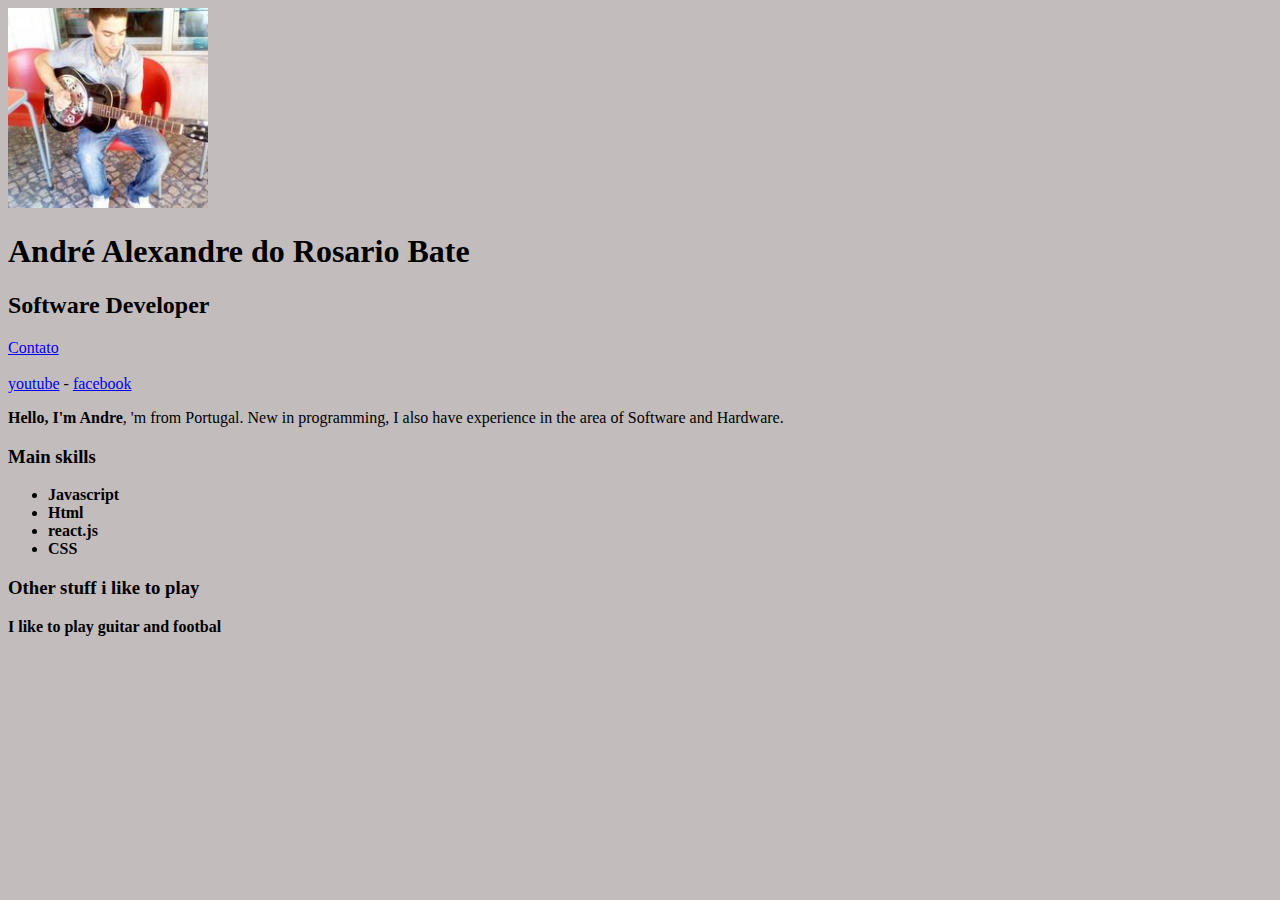
<file: AULA 1 CSS/index.html>
<!DOCTYPE html>
<html lang="pt">

    <head>
        <meta charset="UTF-8">
        <meta http-equiv="X-UA-Compatible" content="IE=edge">
        <meta name="viewport" content="width=device-width, initial-scale=1.0">
        <title>André bate</title>
        <link rel="stylesheet" href="style.css">
    </head>

    <body>
        
    
        <img src="rosario.jpg" width="200" alt="foto:canal">
            
        <h1>André Alexandre do Rosario Bate</h1>
            
        <h2> Software Developer </h2>

        <a href="contato.html">Contato</a>
        <br></br>
        <a href="https://www.youtube.com/channel/UCJ4lYQbU58o4QaOXdwckhJA"target="_blank">youtube</a>
        -
        <a href="https://www.facebook.com/andrealexandre.bate/photos"target="_blank">facebook</a>

        <p> 
            <strong>Hello, I'm Andre</strong>, 'm from Portugal. New in programming, I also have experience in the area of ​​Software and Hardware.
        </p>

        <h3><strong>Main skills</strong></h3>

        <ul>
            <li><b>Javascript</b></li>
            <li><b>Html</b></li>
            <li><b>react.js</b></li>
            <li><b>CSS</b></li>
        </ul>


        <h3> Other stuff i like to play </h3>

        <p> 
            <strong>I like to play guitar and footbal</strong>
        </p>

    </body>

</html>
</file>
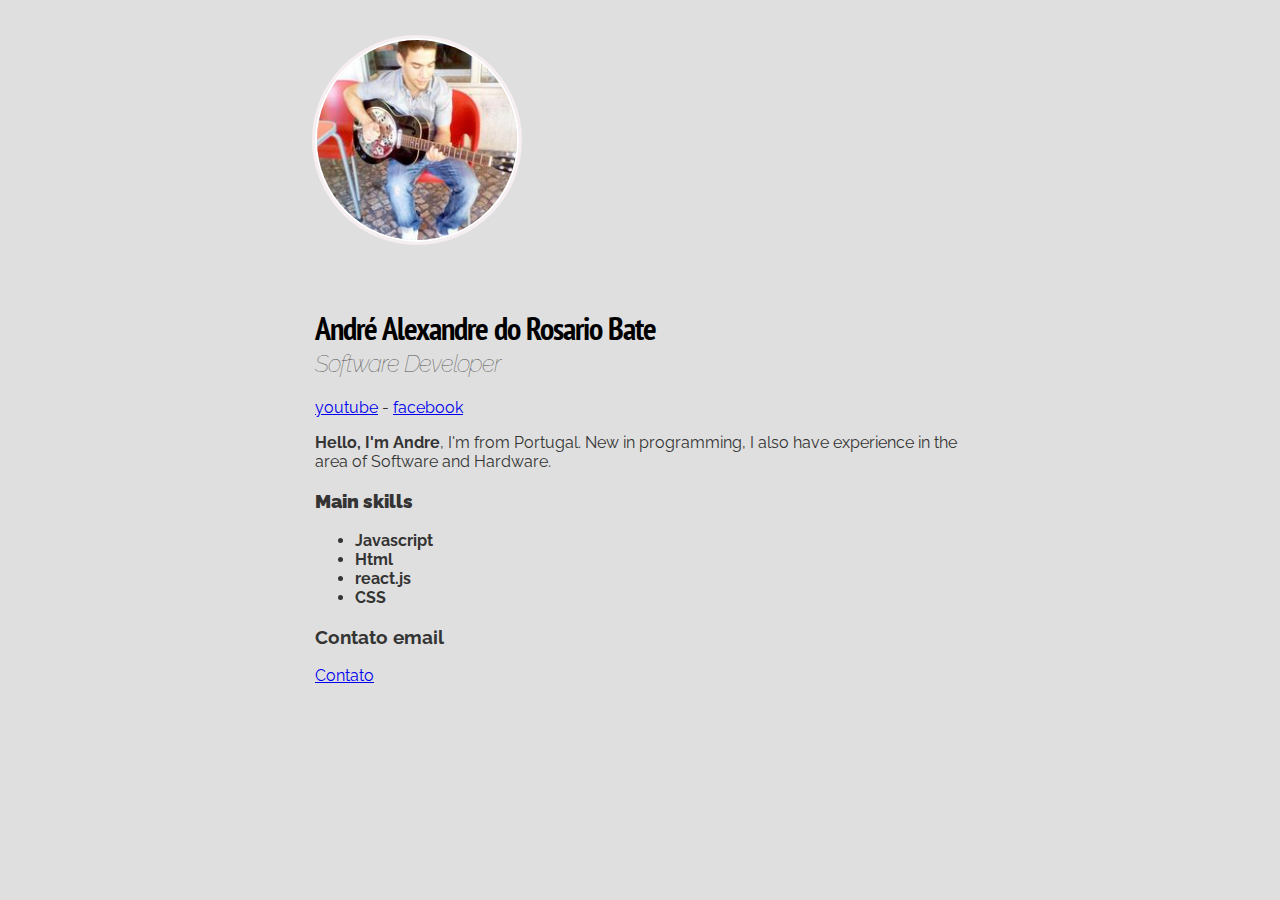
<file: AULA 10 CSS/index.html>
<!DOCTYPE html>
<html lang="pt">

    <head>
        <meta charset="UTF-8">
        <meta http-equiv="X-UA-Compatible" content="IE=edge">
        <meta name="viewport" content="width=device-width, initial-scale=1.0">
        <title>André bate</title>
        <link href="https://fonts.googleapis.com/css2?family=PT+Sans+Narrow:wght@400;700&family=Raleway&display=swap" rel="stylesheet">
        <link rel="stylesheet" href="style.css">
    </head>

    <body>
        
        <div class="container">
            <img src="imagens/rosario.jpg" width="200" alt="foto:canal" class="foto-andre">
            
            <h1> André Alexandre do Rosario Bate </h1>
            
            <h2>Software Developer </h2>
            
            <a href="https://www.youtube.com/channel/UCJ4lYQbU58o4QaOXdwckhJA"target="_blank">youtube</a>
            -
            <a href="https://www.facebook.com/andrealexandre.bate/photos"target="_blank">facebook</a>

            <p> 
                <strong>Hello, I'm Andre</strong>, I'm from Portugal. New in programming, I also have experience in the area of ​​Software and Hardware.
            </p>

            <h3><strong>Main skills</strong></h3>

            <ul center="li">
                <li><b>Javascript</b></li>
                <li><b>Html</b></li>
                <li><b>react.js</b></li>
                <li><b>CSS</b></li>
            </ul>


            <h3>Contato email</h3>


            <a href="contato.html">Contato</a>
        </div>
            
        
    </body>

</html>
</file>
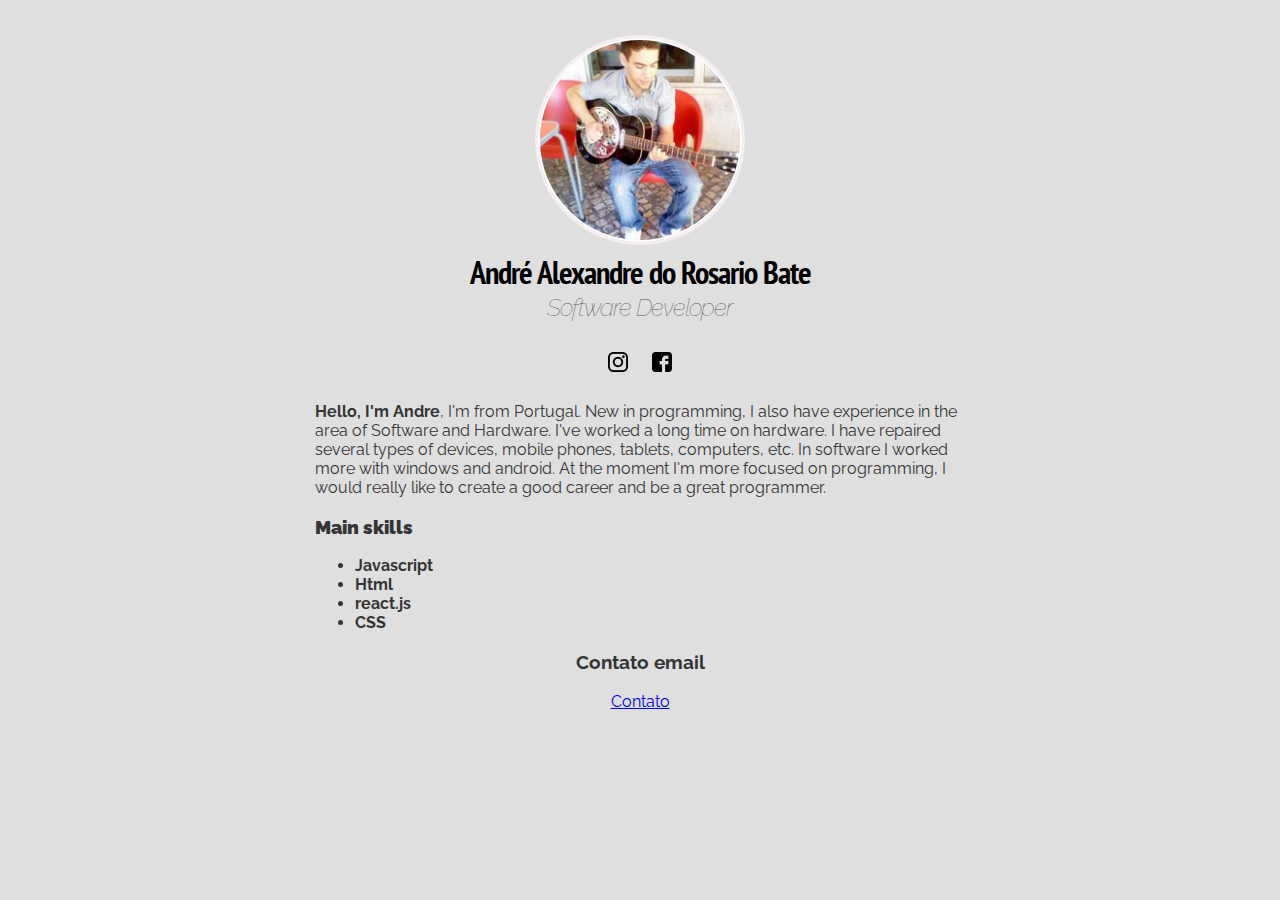
<file: AULA 11 CSS/index.html>
<!DOCTYPE html>
<html lang="pt">

    <head>
        <meta charset="UTF-8">
        <meta http-equiv="X-UA-Compatible" content="IE=edge">
        <meta name="viewport" content="width=device-width, initial-scale=1.0">
        <title>André bate</title>
        <link href="https://fonts.googleapis.com/css2?family=PT+Sans+Narrow:wght@400;700&family=Raleway&display=swap" rel="stylesheet">
        <link rel="stylesheet" href="style.css">
    </head>

    <body>
        
        <div class="container">

            <div class="profil">
                <img src="imagens/rosario.jpg" width="200" alt="foto:canal" class="foto-andre">
                
                <h1> André Alexandre do Rosario Bate </h1>
                
                <h2>Software Developer </h2>
                
                <a href="https://www.instagram.com/andrerosario1991/" target="_blank" class="links-logo">
                <img src="imagens/instagran.png" alt="Instagram" class="logo">
                </a>
                
                <a href="https://www.facebook.com/andrealexandre.bate/photos"target="_blank"  class="links-logo"> 
                <img src="imagens/facebook.png" alt="facebook" class="logo">
                </a>
            </div>

            <p>
                <strong>Hello, I'm Andre</strong>, I'm from Portugal. New in programming, I also   have      experience in the area of ​​Software and Hardware. I've worked a long time on hardware.
                I have repaired several types of devices,
                mobile phones, tablets, computers, etc.
                In software I worked more with windows and android.
                At the moment I'm more focused on programming,
                I would really like to create a good career and be a great programmer.
            </p>

            <h3><strong>Main skills</strong></h3>

            <ul>
                <li><b>Javascript</b></li>
                <li><b>Html</b></li>
                <li><b>react.js</b></li>
                <li><b>CSS</b></li>
            </ul>

            <div class="email">
                <h3>Contato email</h3>
                <a href="contato.html">Contato</a>
            </div>

        </div>
    </body>

</html>
</file>
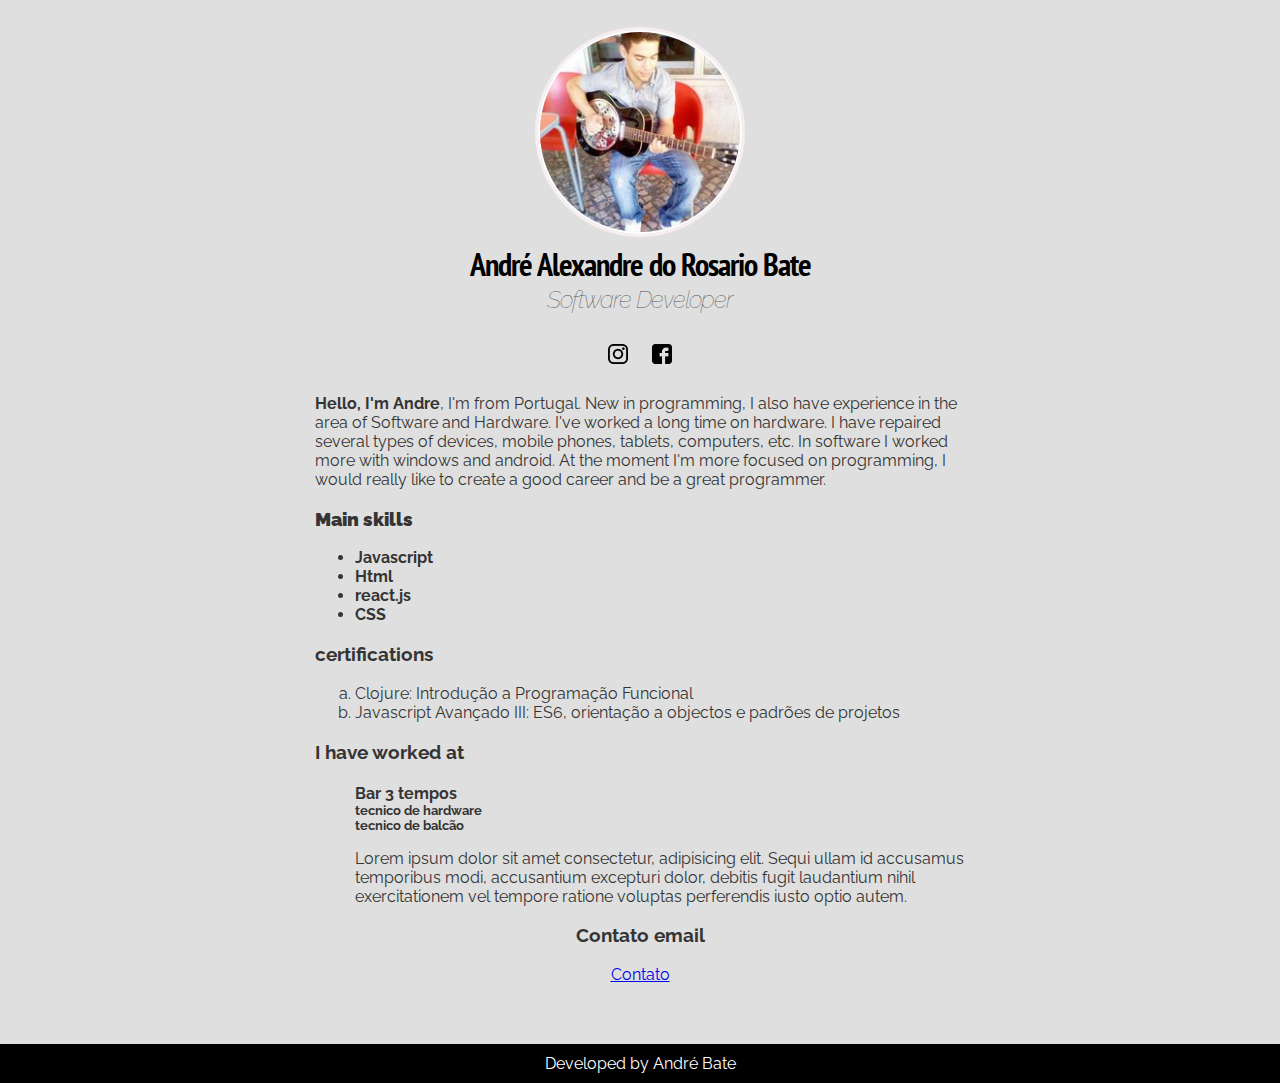
<file: AULA 12 CSS/index.html>
<!DOCTYPE html>
<html lang="pt">

    <head>
        <meta charset="UTF-8">
        <meta http-equiv="X-UA-Compatible" content="IE=edge">
        <meta name="viewport" content="width=device-width, initial-scale=1.0">
        <title>André bate</title>
        <link href="https://fonts.googleapis.com/css2?family=PT+Sans+Narrow:wght@400;700&family=Raleway&display=swap" rel="stylesheet">
        <link rel="stylesheet" href="style.css">
    </head>

    <body>
        
        <div class="container">

            <div class="profil">
                <img src="imagens/rosario.jpg" width="200" alt="foto:canal" class="foto-andre">
                
                <h1> André Alexandre do Rosario Bate </h1>
                
                <h2>Software Developer </h2>
                
                <a href="https://www.instagram.com/andrerosario1991/" target="_blank" class="links-logo">
                <img src="imagens/instagran.png" alt="Instagram" class="logo">
                </a>
                
                <a href="https://www.facebook.com/andrealexandre.bate/photos"target="_blank"  class="links-logo"> 
                <img src="imagens/facebook.png" alt="facebook" class="logo">
                </a>
            </div>

            <p>
                <strong>Hello, I'm Andre</strong>, I'm from Portugal. New in programming, I also   have      experience in the area of ​​Software and Hardware. I've worked a long time on hardware.
                I have repaired several types of devices,
                mobile phones, tablets, computers, etc.
                In software I worked more with windows and android.
                At the moment I'm more focused on programming,
                I would really like to create a good career and be a great programmer.
            </p>

            <h3><strong>Main skills</strong></h3>

            <ul>
                <li><b>Javascript</b></li>
                <li><b>Html</b></li>
                <li><b>react.js</b></li>
                <li><b>CSS</b></li>
            </ul>
            <h3>certifications</h3>
             <ol type="a">
                <li>Clojure: Introdução a Programação Funcional</li>
                <li>Javascript Avançado III: ES6, orientação a objectos e padrões de projetos</li>
             </ol>

             <h3> I have worked at</h3>

             <ul class="jobs">
                 <li>
                     <h4>Bar 3 tempos</h4>
                     <h5>tecnico de hardware</h5>
                     <h5>tecnico de balcão</h5>
                     <p>Lorem ipsum dolor sit amet consectetur, adipisicing elit. Sequi ullam id accusamus temporibus modi, accusantium excepturi dolor, debitis fugit laudantium nihil exercitationem vel tempore ratione voluptas perferendis iusto optio autem.
                     </p>
                 </li>
             </ul>

             <div class="email">
             <h3>Contato email</h3>
                <a href="contato.html">Contato</a>  
             </div>
        </div>

        <div class="footer">
           Developed by André Bate
        </div>

    </body>

</html>
</file>
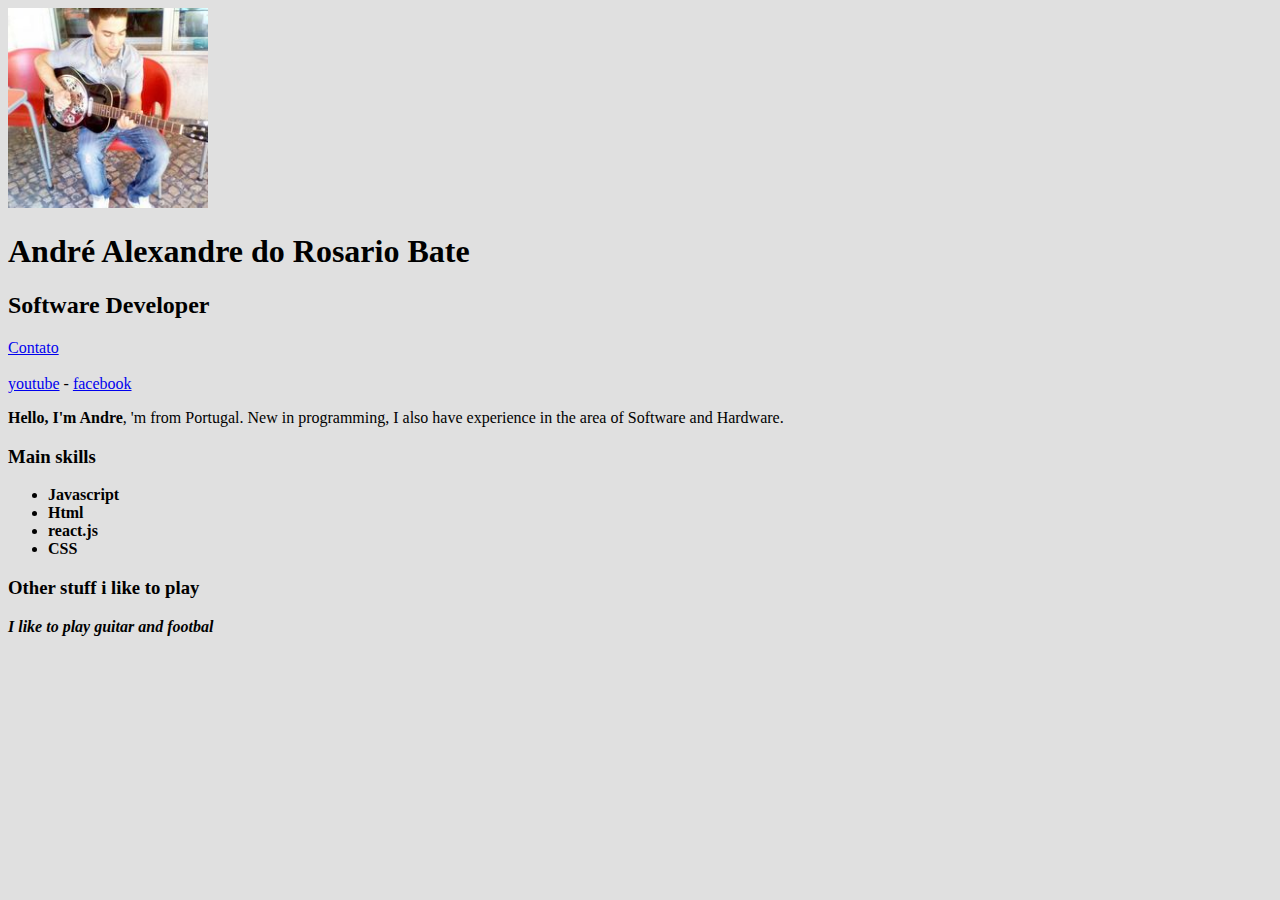
<file: AULA 2 CSS/index.html>
<!DOCTYPE html>
<html lang="pt">

    <head>
        <meta charset="UTF-8">
        <meta http-equiv="X-UA-Compatible" content="IE=edge">
        <meta name="viewport" content="width=device-width, initial-scale=1.0">
        <title>André bate</title>
        <link rel="stylesheet" href="style.css">
    </head>

    <body>
        
    
            <img src="imagens/rosario.jpg" width="200" alt="foto:canal">
            
            <h1> André Alexandre do Rosario Bate </h1>
            
            <h2>
            Software Developer 
            </h2>

            <a href="contato.html">Contato</a>
            <br></br>
            <a href="https://www.youtube.com/channel/UCJ4lYQbU58o4QaOXdwckhJA"target="_blank">youtube</a>
            -
            <a href="https://www.facebook.com/andrealexandre.bate/photos"target="_blank">facebook</a>

            <p> 
                <strong>Hello, I'm Andre</strong>, 'm from Portugal. New in programming, I also have experience in the area of ​​Software and Hardware.
            </p>

            <h3><strong>Main skills</strong></h3>

            <ul>
                <li><b>Javascript</b></li>
                <li><b>Html</b></li>
                <li><b>react.js</b></li>
                <li><b>CSS</b></li>
            </ul>


            <h3> Other stuff i like to play </h3>

            <p> 
                <em><strong>I like to play guitar and footbal</strong>
                </em>
            </p>
        
    </body>

</html>
</file>
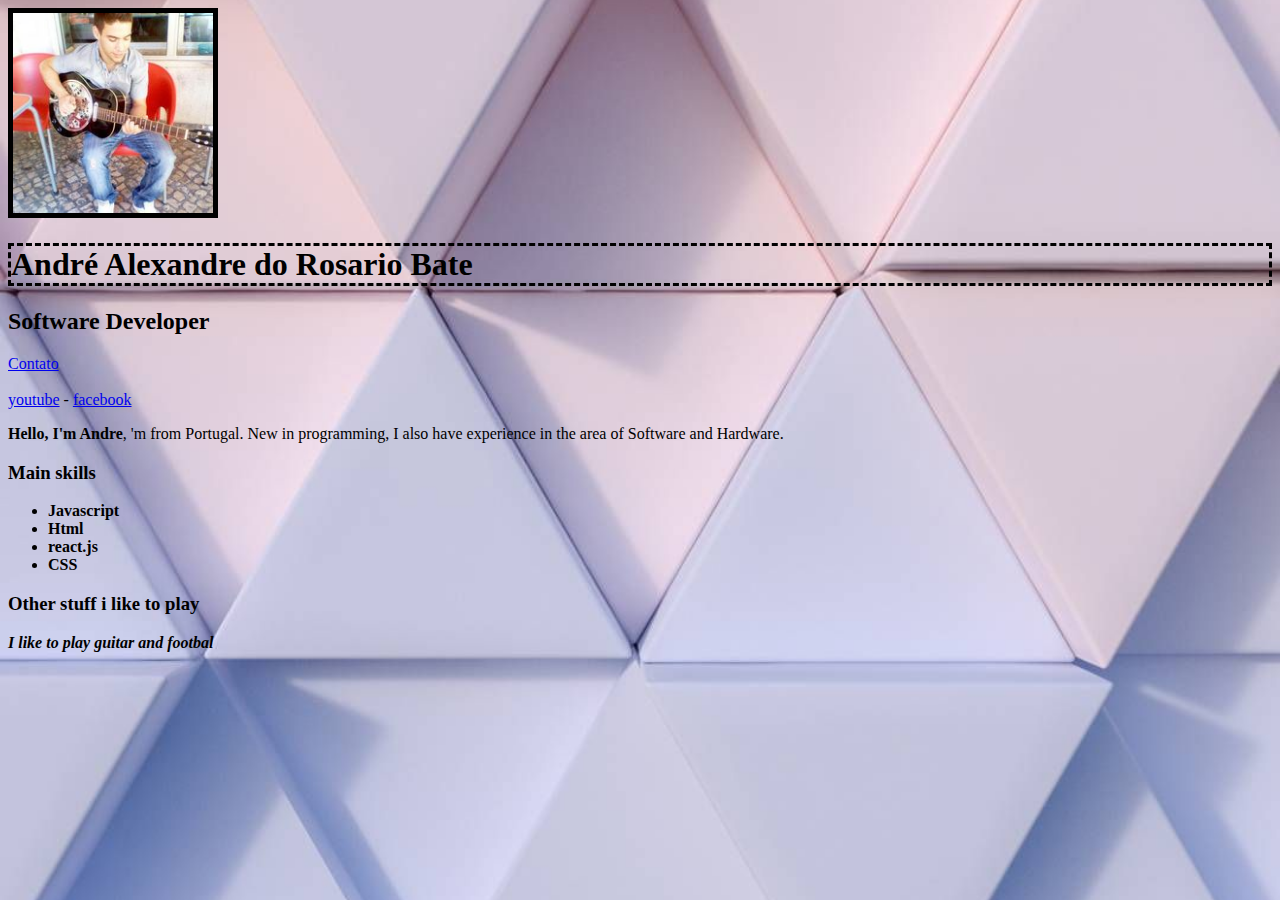
<file: AULA 4 CSS/index.html>
<!DOCTYPE html>
<html lang="pt">

    <head>
        <meta charset="UTF-8">
        <meta http-equiv="X-UA-Compatible" content="IE=edge">
        <meta name="viewport" content="width=device-width, initial-scale=1.0">
        <title>André bate</title>
        <link rel="stylesheet" href="style.css">
    </head>

    <body>
        
    
            <img src="imagens/rosario.jpg" width="200" alt="foto:canal" class="foto-andre">
            
            <h1> André Alexandre do Rosario Bate </h1>
            
            <h2>
            Software Developer 
            </h2>

            <a href="contato.html">Contato</a>
            <br></br>
            <a href="https://www.youtube.com/channel/UCJ4lYQbU58o4QaOXdwckhJA"target="_blank">youtube</a>
            -
            <a href="https://www.facebook.com/andrealexandre.bate/photos"target="_blank">facebook</a>

            <p> 
                <strong>Hello, I'm Andre</strong>, 'm from Portugal. New in programming, I also have experience in the area of ​​Software and Hardware.
            </p>

            <h3><strong>Main skills</strong></h3>

            <ul>
                <li><b>Javascript</b></li>
                <li><b>Html</b></li>
                <li><b>react.js</b></li>
                <li><b>CSS</b></li>
            </ul>


            <h3> Other stuff i like to play </h3>

            <p> 
                <em><strong>I like to play guitar and footbal</strong>
                </em>
            </p>
        
    </body>

</html>
</file>
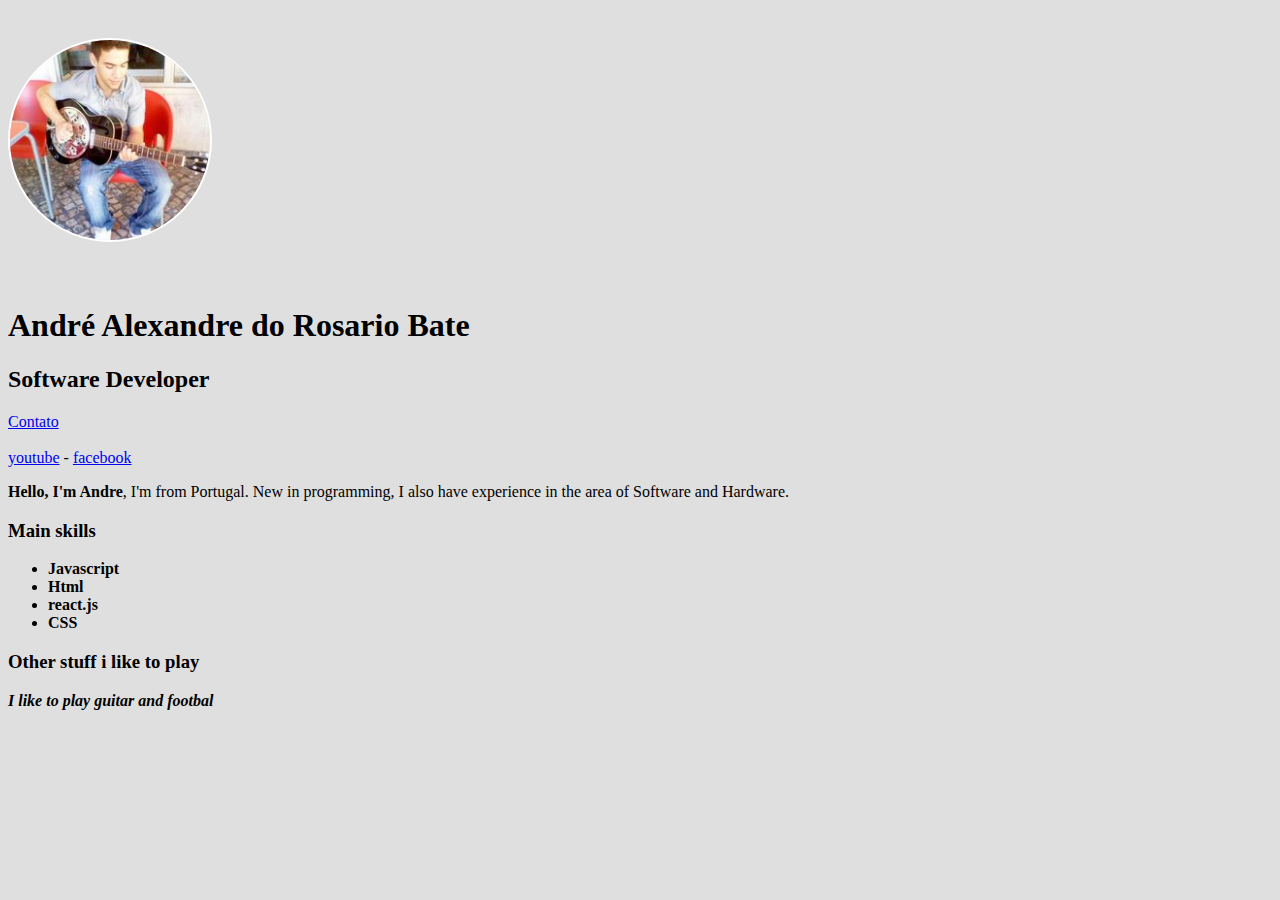
<file: AULA 5 CSS/index.html>
<!DOCTYPE html>
<html lang="pt">

    <head>
        <meta charset="UTF-8">
        <meta http-equiv="X-UA-Compatible" content="IE=edge">
        <meta name="viewport" content="width=device-width, initial-scale=1.0">
        <title>André bate</title>
        <link rel="stylesheet" href="style.css">
    </head>

    <body>
        
    
            <img src="imagens/rosario.jpg" width="200" alt="foto:canal" class="foto-andre">
            
            <h1> André Alexandre do Rosario Bate </h1>
            
            <h2>Software Developer </h2>

            <a href="contato.html">Contato</a>
            <br></br>
            <a href="https://www.youtube.com/channel/UCJ4lYQbU58o4QaOXdwckhJA"target="_blank">youtube</a>
            -
            <a href="https://www.facebook.com/andrealexandre.bate/photos"target="_blank">facebook</a>

            <p> 
                <strong>Hello, I'm Andre</strong>, I'm from Portugal. New in programming, I also have experience in the area of ​​Software and Hardware.
            </p>

            <h3><strong>Main skills</strong></h3>

            <ul center="li">
                <li><b>Javascript</b></li>
                <li><b>Html</b></li>
                <li><b>react.js</b></li>
                <li><b>CSS</b></li>
            </ul>


            <h3> Other stuff i like to play </h3>

            <p> 
                <em><strong>I like to play guitar and footbal</strong>
                </em>
            </p>
        
    </body>

</html>
</file>
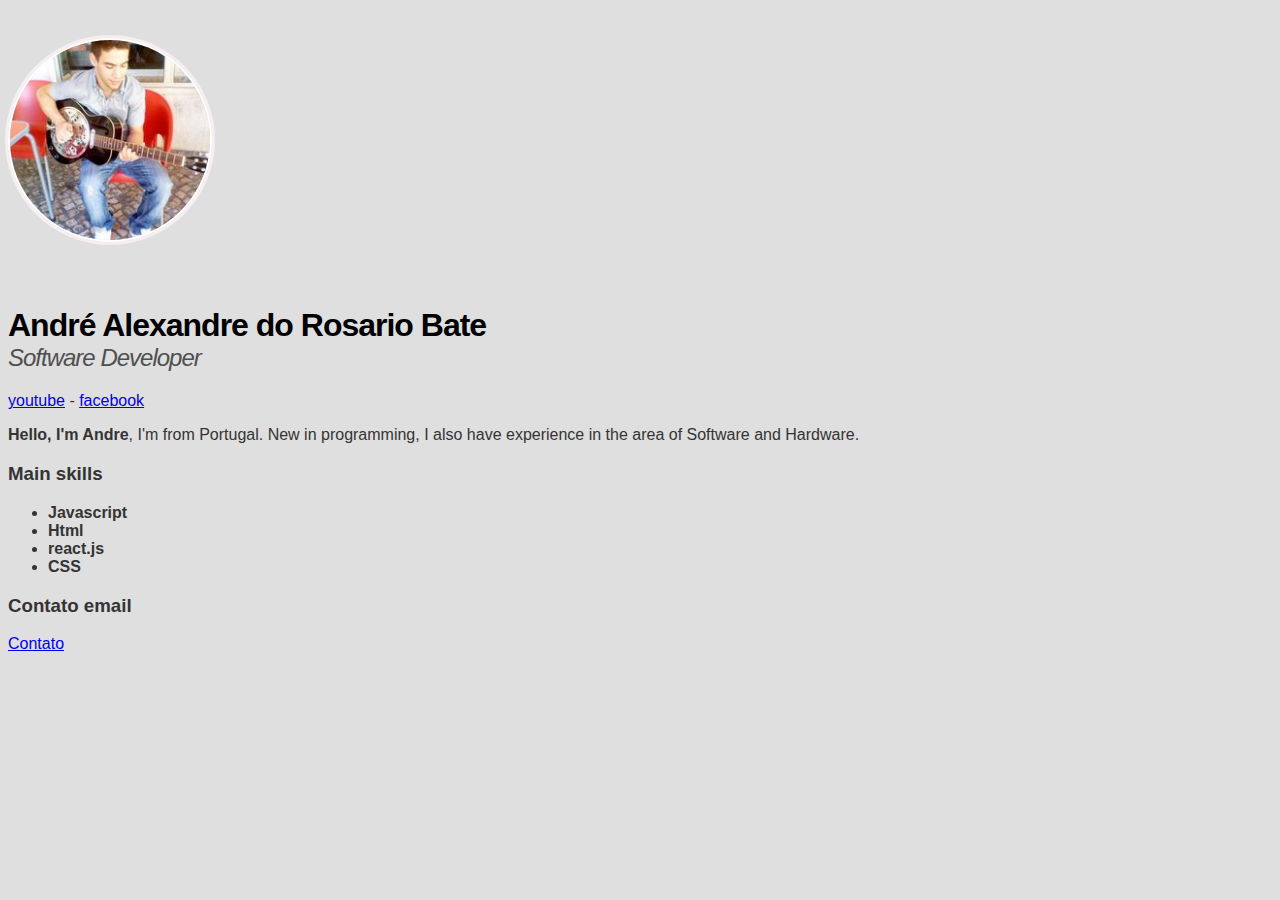
<file: AULA 8 CSS/index.html>
<!DOCTYPE html>
<html lang="pt">

    <head>
        <meta charset="UTF-8">
        <meta http-equiv="X-UA-Compatible" content="IE=edge">
        <meta name="viewport" content="width=device-width, initial-scale=1.0">
        <title>André bate</title>
        <link rel="stylesheet" href="style.css">
    </head>

    <body>
        
    
            <img src="imagens/rosario.jpg" width="200" alt="foto:canal" class="foto-andre">
            
            <h1> André Alexandre do Rosario Bate </h1>
            
            <h2>Software Developer </h2>
            
            <a href="https://www.youtube.com/channel/UCJ4lYQbU58o4QaOXdwckhJA"target="_blank">youtube</a>
            -
            <a href="https://www.facebook.com/andrealexandre.bate/photos"target="_blank">facebook</a>

            <p> 
                <strong>Hello, I'm Andre</strong>, I'm from Portugal. New in programming, I also have experience in the area of ​​Software and Hardware.
            </p>

            <h3><strong>Main skills</strong></h3>

            <ul center="li">
                <li><b>Javascript</b></li>
                <li><b>Html</b></li>
                <li><b>react.js</b></li>
                <li><b>CSS</b></li>
            </ul>


            <h3>Contato email</h3>


        <a href="contato.html">Contato</a>


            
        
    </body>

</html>
</file>
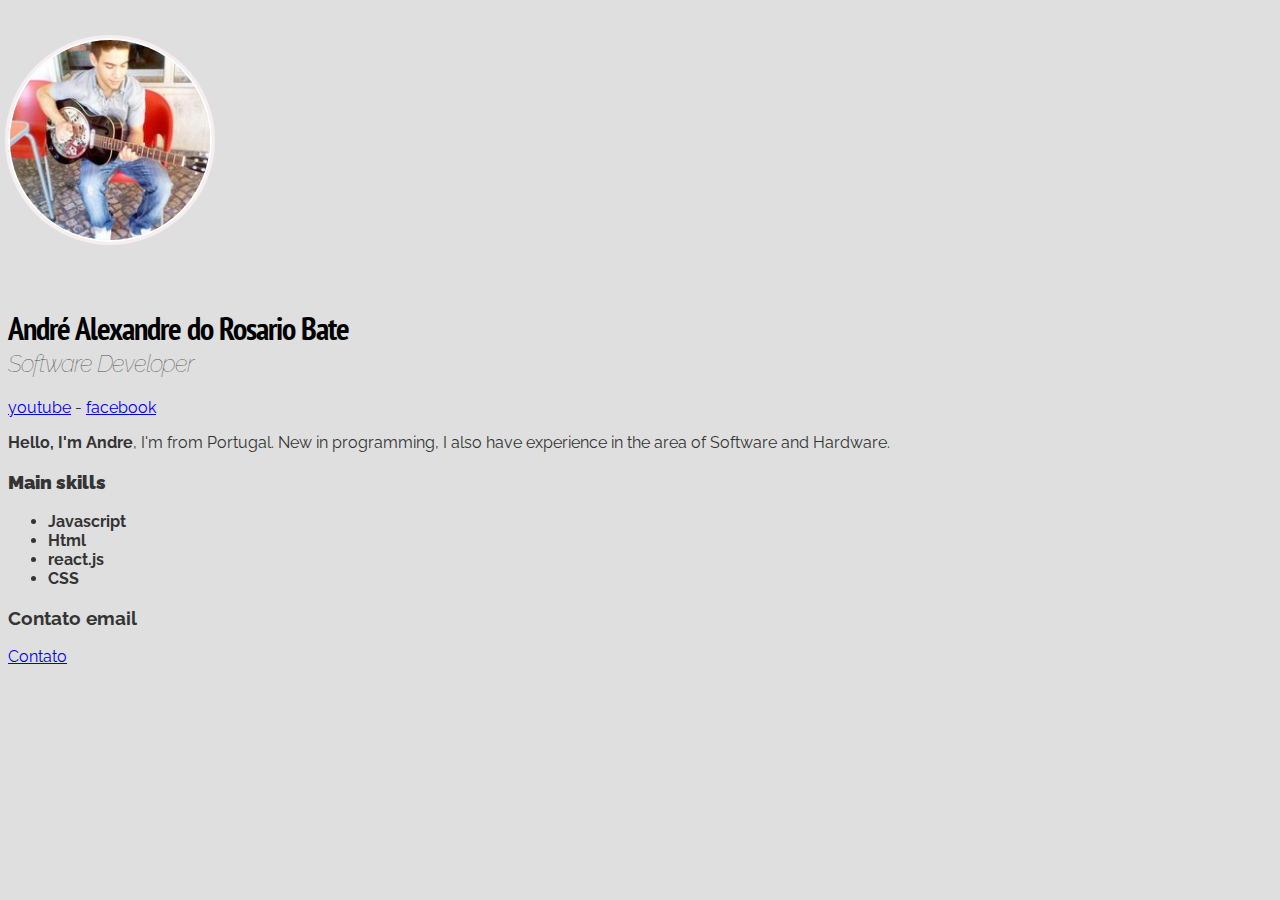
<file: AULA 9 CSS/index.html>
<!DOCTYPE html>
<html lang="pt">

    <head>
        <meta charset="UTF-8">
        <meta http-equiv="X-UA-Compatible" content="IE=edge">
        <meta name="viewport" content="width=device-width, initial-scale=1.0">
        <title>André bate</title>
        <link href="https://fonts.googleapis.com/css2?family=PT+Sans+Narrow:wght@400;700&family=Raleway&display=swap" rel="stylesheet">
        <link rel="stylesheet" href="style.css">
    </head>

    <body>
        
    
            <img src="imagens/rosario.jpg" width="200" alt="foto:canal" class="foto-andre">
            
            <h1> André Alexandre do Rosario Bate </h1>
            
            <h2>Software Developer </h2>
            
            <a href="https://www.youtube.com/channel/UCJ4lYQbU58o4QaOXdwckhJA"target="_blank">youtube</a>
            -
            <a href="https://www.facebook.com/andrealexandre.bate/photos"target="_blank">facebook</a>

            <p> 
                <strong>Hello, I'm Andre</strong>, I'm from Portugal. New in programming, I also have experience in the area of ​​Software and Hardware.
            </p>

            <h3><strong>Main skills</strong></h3>

            <ul center="li">
                <li><b>Javascript</b></li>
                <li><b>Html</b></li>
                <li><b>react.js</b></li>
                <li><b>CSS</b></li>
            </ul>


            <h3>Contato email</h3>


        <a href="contato.html">Contato</a>


            
        
    </body>

</html>
</file>
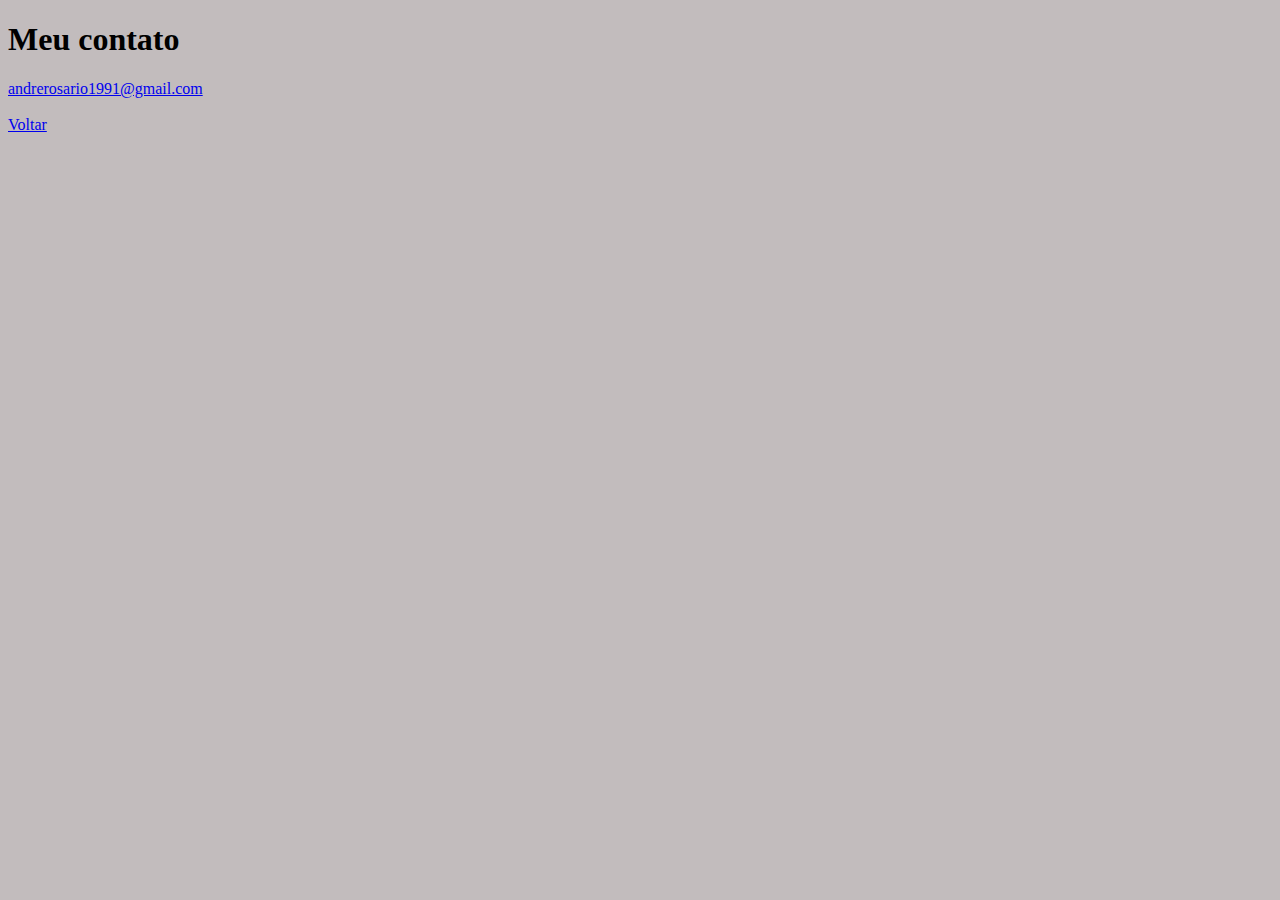
<file: AULA 1 CSS/contato.html>
<!DOCTYPE html>
<html lang="pt">
<head>
    <meta charset="UTF-8">
    <meta http-equiv="X-UA-Compatible" content="IE=edge">
    <meta name="viewport" content="width=, initial-scale=1.0">
    <title>Contato</title>
    <link rel="stylesheet" href="style.css">
</head>
<body>

    <h1>Meu contato</h1>

    <a href="mailto:andrerosario1991@gmail.com?subject=ola andré">andrerosario1991@gmail.com</a>
    
    <br></br>

    <a href="index.html">Voltar</a>

</body>
</html>
</file>
<file: AULA 1 CSS/style.css>
body{
    background: rgb(194, 188, 189);
}
</file>
<file: AULA 10 CSS/style.css>
body{
    font-family: 'Raleway', sans-serif;
    background: #dfdfdf;
    color: rgb(52, 52, 52);

}

.container{
    width: 650px;
    margin: 0 auto;
}

.foto-andre {
    border: 2px solid white;
    margin: 30px 0px 40px 0px;
    border-radius: 50%;
    box-shadow: 0px 0px 0px 3px rgb(246 238 240)
}

h1{
    margin-bottom: 0;
    font-family: 'PT Sans Narrow', sans-serif;
    letter-spacing: -1px;
    color: black;
    font-weight: 300px;
}

h2{
    margin-top: 0;
    font-style: italic;
    color: rgb(79, 79, 79);
    font-weight: 100;
    letter-spacing: -1px;
}
</file>
<file: AULA 11 CSS/style.css>
body{
    font-family: 'Raleway', sans-serif;
    background: #dfdfdf;
    color: rgb(52, 52, 52);

}

.container{
    width: 650px;
    margin: 0 auto;
}

.profil{
    text-align: center;
}

.foto-andre {
    border: 2px solid white;
    margin: 30px 30px 0px 30px;
    border-radius: 50%;
    box-shadow: 0px 0px 0px 3px rgb(246 238 240)
}

h1{
    margin-top: 5px;
    margin-bottom: 0;
    font-family: 'PT Sans Narrow', sans-serif;
    letter-spacing: -1px;
    color: black;
    font-weight: 300px;
}

h2{
    margin-top: 0;
    font-style: italic;
    color: rgb(79, 79, 79);
    font-weight: 100;
    letter-spacing: -1px;
}

.links-logo{
    text-decoration: none;
}

.logo{
    width: 20px;
    margin: 10px 10px 10px 10px;
}

.email{
    text-align: center;
}
</file>
<file: AULA 12 CSS/style.css>
body{
    font-family: 'Raleway', sans-serif;
    background: #dfdfdf;
    color: rgb(52, 52, 52);
    margin:0%

}

.container{
    width: 650px;
    margin: 0 auto;
}

.profil{
    text-align: center;
}

.foto-andre {
    border: 2px solid white;
    margin: 30px 30px 0px 30px;
    border-radius: 50%;
    box-shadow: 0px 0px 0px 3px rgb(246 238 240)
}

h1{
    margin-top: 5px;
    margin-bottom: 0;
    font-family: 'PT Sans Narrow', sans-serif;
    letter-spacing: -1px;
    color: black;
    font-weight: 300px;
}

h2{
    margin-top: 0;
    font-style: italic;
    color: rgb(79, 79, 79);
    font-weight: 100;
    letter-spacing: -1px;
}

.links-logo{
    text-decoration: none;
}

.logo{
    width: 20px;
    margin: 10px 10px 10px 10px;
}

h4{
    margin-bottom: 0;
}

h5{
    margin-top: 0;
    margin-bottom: 0;
}

.jobs{
    list-style: none;
}

.email{
    text-align: center;
}

.footer{
    margin-top: 60px;
    background: black;
    color: white;
    text-align: center;
    padding: 10px 0px;
}
</file>
<file: AULA 2 CSS/style.css>
body{
    background: rgb(224, 224, 224);
}

h1 {
    color: rgb(000000);
}
</file>
<file: AULA 4 CSS/style.css>
body{
    background-image: url(imag.jpg);
    background-repeat: no-repeat;
    /*background-position: 100% 10%;*/
    background-position: center center;
    background-size: cover;
    background-attachment: fixed ;
}

h1 { border-style: dashed;
    
}

.foto-andre {
    border: 5px solid black;
}
</file>
<file: AULA 5 CSS/style.css>
body{
    background: #dfdfdf
    /*backgound: rgb(22,22,22)
    background: gray
    estas são 3 formas de estelizar a cor mas a forma mais correcta ou mais usada é a primeira #dfdfdf*/    
}

.foto-andre {
    border: 2px solid white;
    border-radius: 50%;

    /*border pode ser usado da forma que esta em exemplo mas tambem podemos fazer em separado
    border-width: 2px
    border-style: solid
    border-color: black
    no caso de border-radius da para aredondar os cantos das imagens inserindo os 4 valores
    ex border-radius: 50% topo lado direito 10% topo lado esquerdo 30% baixo direito 60% baixo esquerdo
    alterando o formato de cada canto deformamos a imagem ao nosso gosto
    tambem podemos inserir um unico valor caso seja desejado dessa forma */

    margin: 30px 0px 40px 0px;
    /*esta propriadade de distancia de margem exemplefica um
    shorthand temos tambem separado
    margin-top:
    margin-right:
    margin-bottom:
    margin-left:
    desta forma controlamos um unico lado se assim desejar*/
}
</file>
<file: AULA 8 CSS/style.css>
body{
    font-family: Verdana, 'Geneva', Tahoma, sans-serif;
    background: #dfdfdf;
    color: rgb(52, 52, 52);
}

.foto-andre {
    border: 2px solid white;
    margin: 30px 0px 40px 0px;
    border-radius: 50%;
    box-shadow: 0px 0px 0px 3px rgb(246 238 240)
}

h1{
    margin-bottom: 0;
    letter-spacing: -1px;
    color: black;
    font-weight: 300px;
}

h2{
    margin-top: 0;
    font-style: italic;
    color: rgb(79, 79, 79);
    font-weight: 100;
    letter-spacing: -1px;
}
</file>
<file: AULA 9 CSS/style.css>
body{
    font-family: 'Raleway', sans-serif;
    background: #dfdfdf;
    color: rgb(52, 52, 52);

}

.foto-andre {
    border: 2px solid white;
    margin: 30px 0px 40px 0px;
    border-radius: 50%;
    box-shadow: 0px 0px 0px 3px rgb(246 238 240)
}

h1{
    margin-bottom: 0;
    font-family: 'PT Sans Narrow', sans-serif;
    letter-spacing: -1px;
    color: black;
    font-weight: 300px;
}

h2{
    margin-top: 0;
    font-style: italic;
    color: rgb(79, 79, 79);
    font-weight: 100;
    letter-spacing: -1px;
}
</file>
